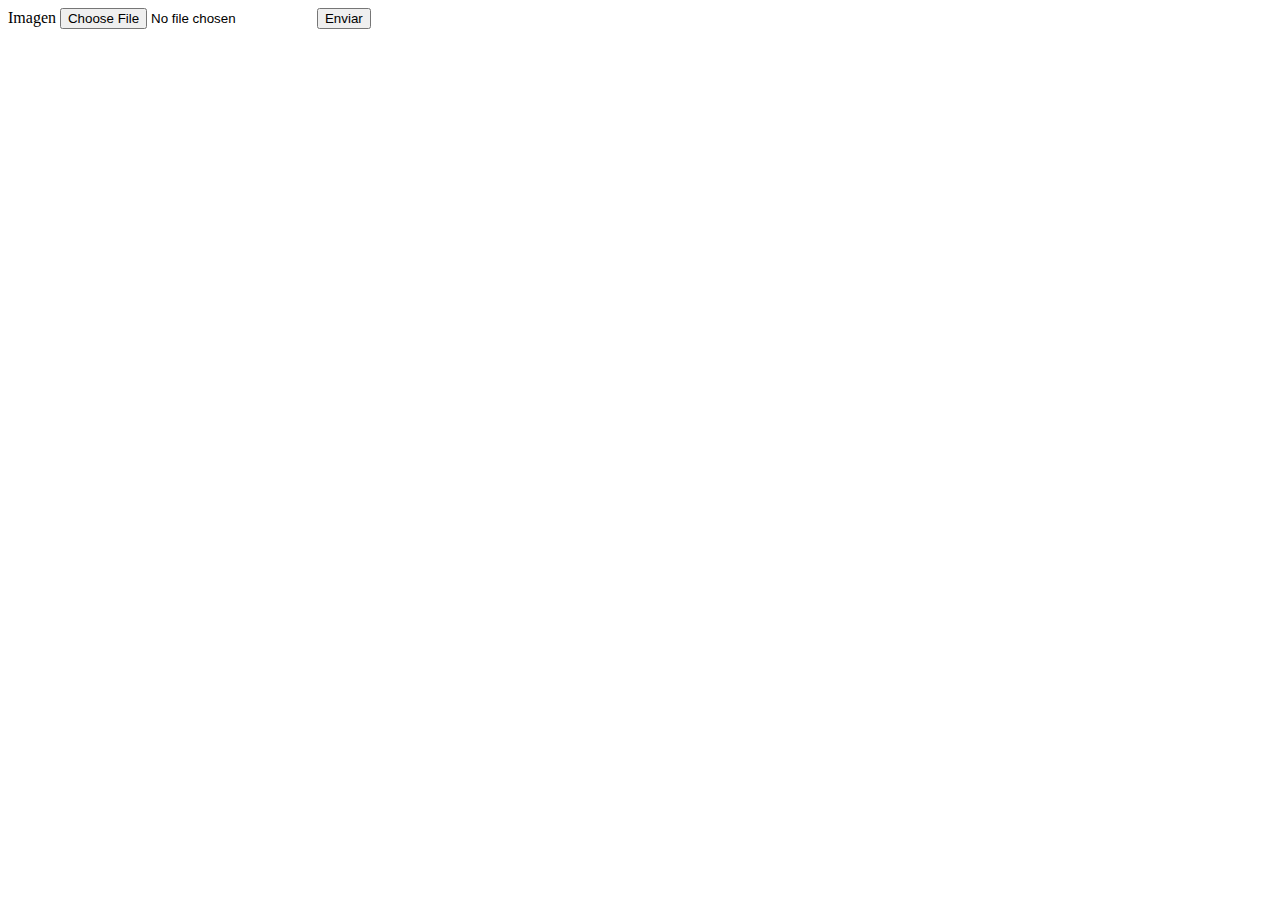
<file: php/relacion 5/index.html>
<!DOCTYPE html>
<html>
<head>
    <title>Formulario de contacto</title>
</head>
<body>
    <form action = "nuevoContactoConImagen.php" method = "post"
    enctype="multipart/form-data">
    <label for="foto" >Imagen</label>
    <input type="file" name ="foto" placeholder="Añada una imagen"/>
    <button type="submit" >Enviar</button>
    </form>
    
</body>
</html>
</file>
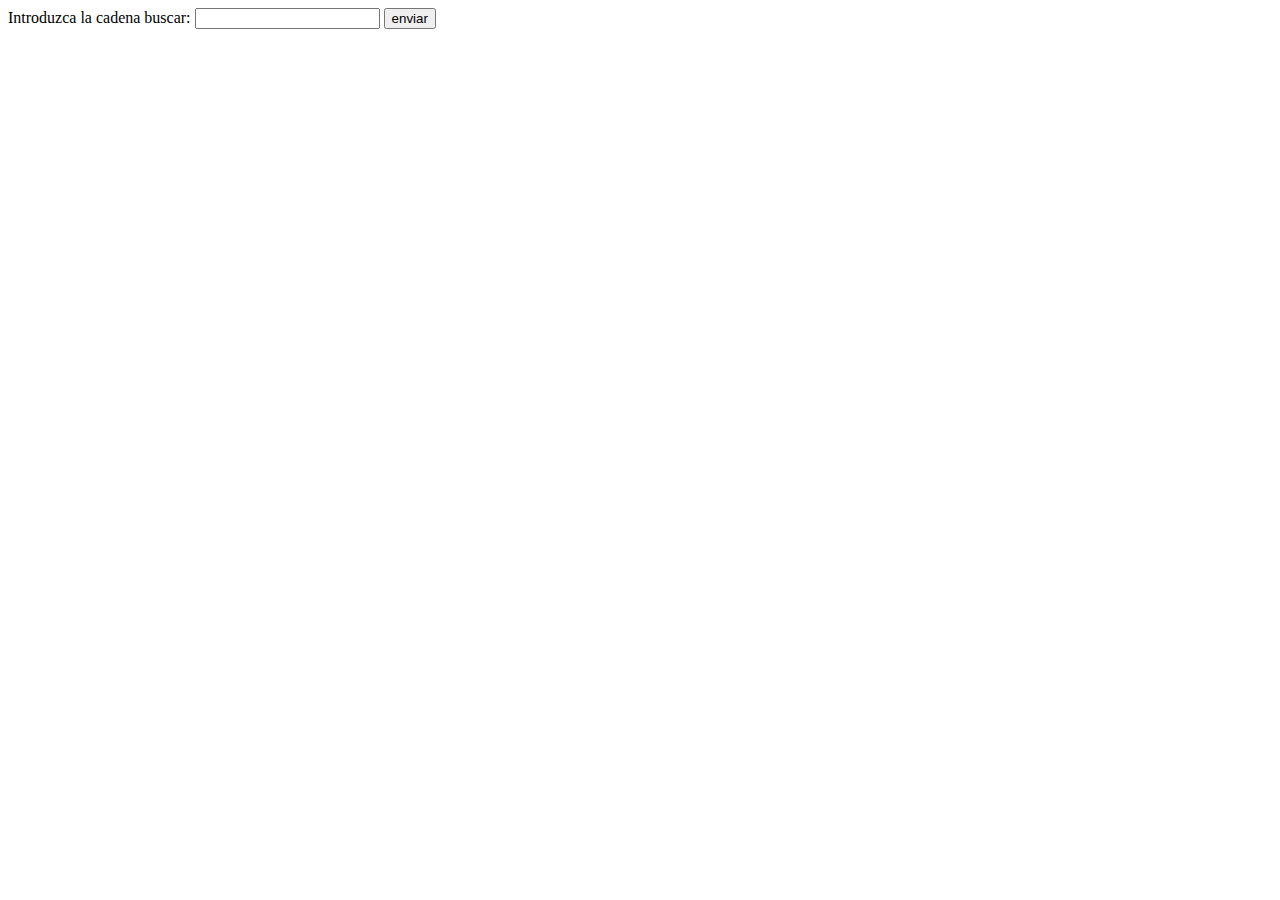
<file: php/pruebas/formulario2.html>
<!DOCTYPE html>
<html lang="en">
<head>
    <meta charset="UTF-8">
    <meta name="viewport" content="width=device-width, initial-scale=1.0">
    <title>Document</title>
</head>
<body>
    <form method="POST" action="tipoText.php">
        <label for="cadena">Introduzca la cadena buscar: </label>
        <input type="text" name="cadena" >
        <input type="submit" value="enviar">
        </form>
        
</body>
</html>
</file>
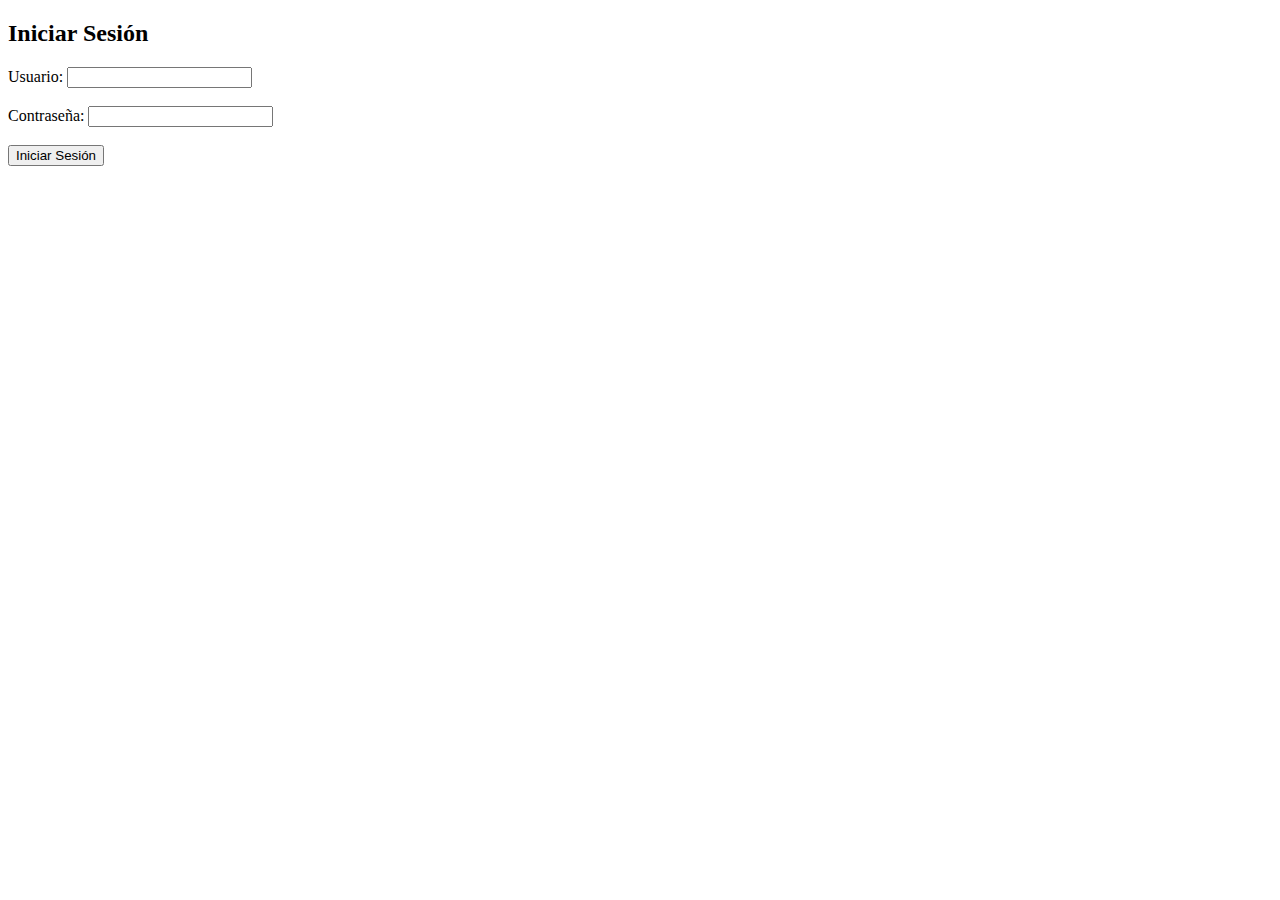
<file: php/relacion 5/index2.html>
<!DOCTYPE html>
<html>
<head>
    <title>Formulario de Login</title>
</head>
<body>
    <h2>Iniciar Sesión</h2>
    <form action="login.php" method="post">
        <label for="usuario">Usuario:</label>
        <input type="text" id="usuario" name="usuario" required><br><br>
        <label for="contrasena">Contraseña:</label>
        <input type="password" id="contrasena" name="contrasena" required><br><br>
        <input type="submit" value="Iniciar Sesión">
    </form>
</body>
</html>
</file>
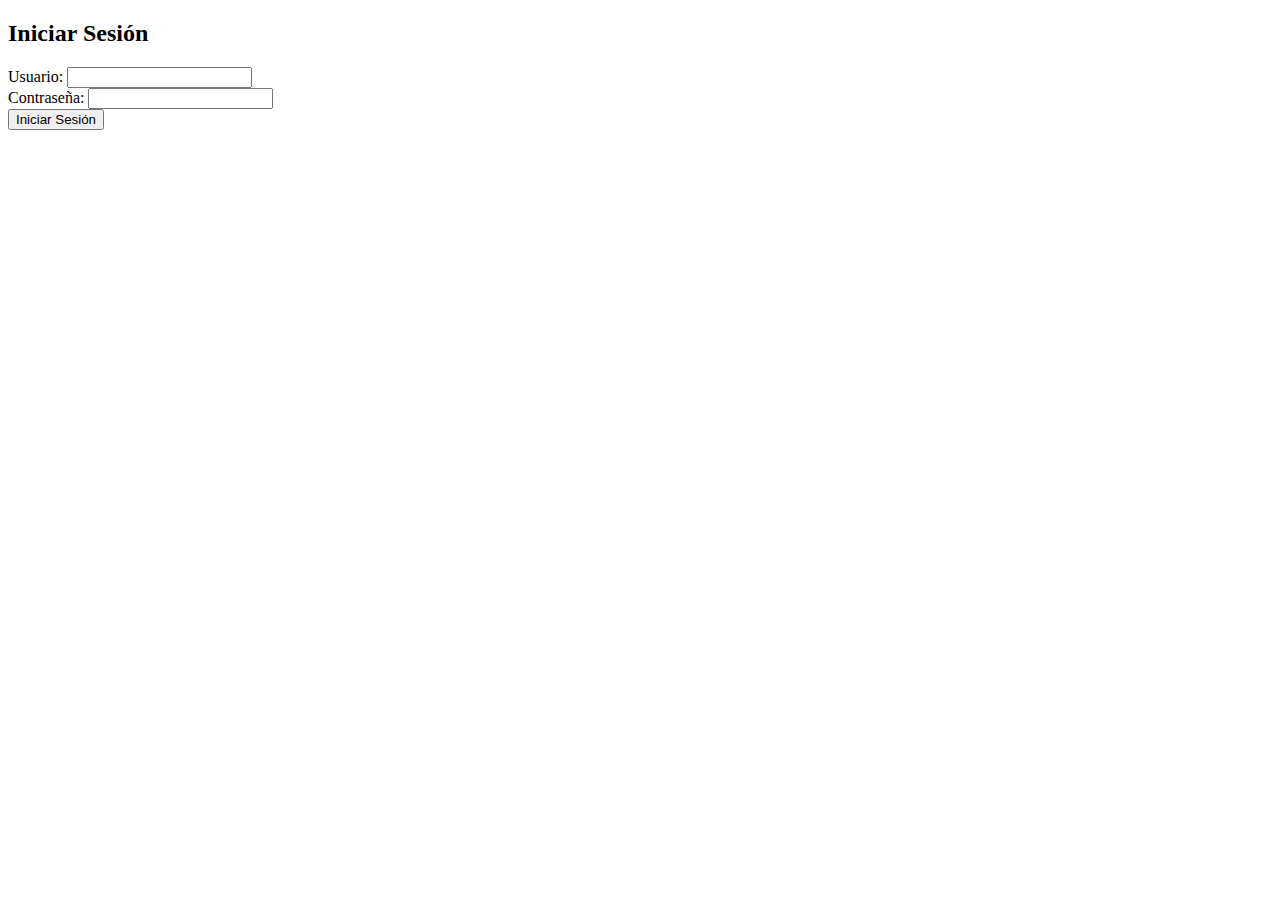
<file: php/relacion 5/index3.html>
<!DOCTYPE html>
<html>
<head>
    <title>Formulario de Login</title>
</head>
<body>

    <h2>Iniciar Sesión</h2>
    <form action="php3.php" method="post">
        <label for="usuario">Usuario:</label>
        <input type="text" id="usuario" name="usuario" required><br>
        <label for="contrasena">Contraseña:</label>
        <input type="password" id="contrasena" name="contrasena" required><br>
        <input type="submit" value="Iniciar Sesión">
    </form>

</body>
</html>
</file>
